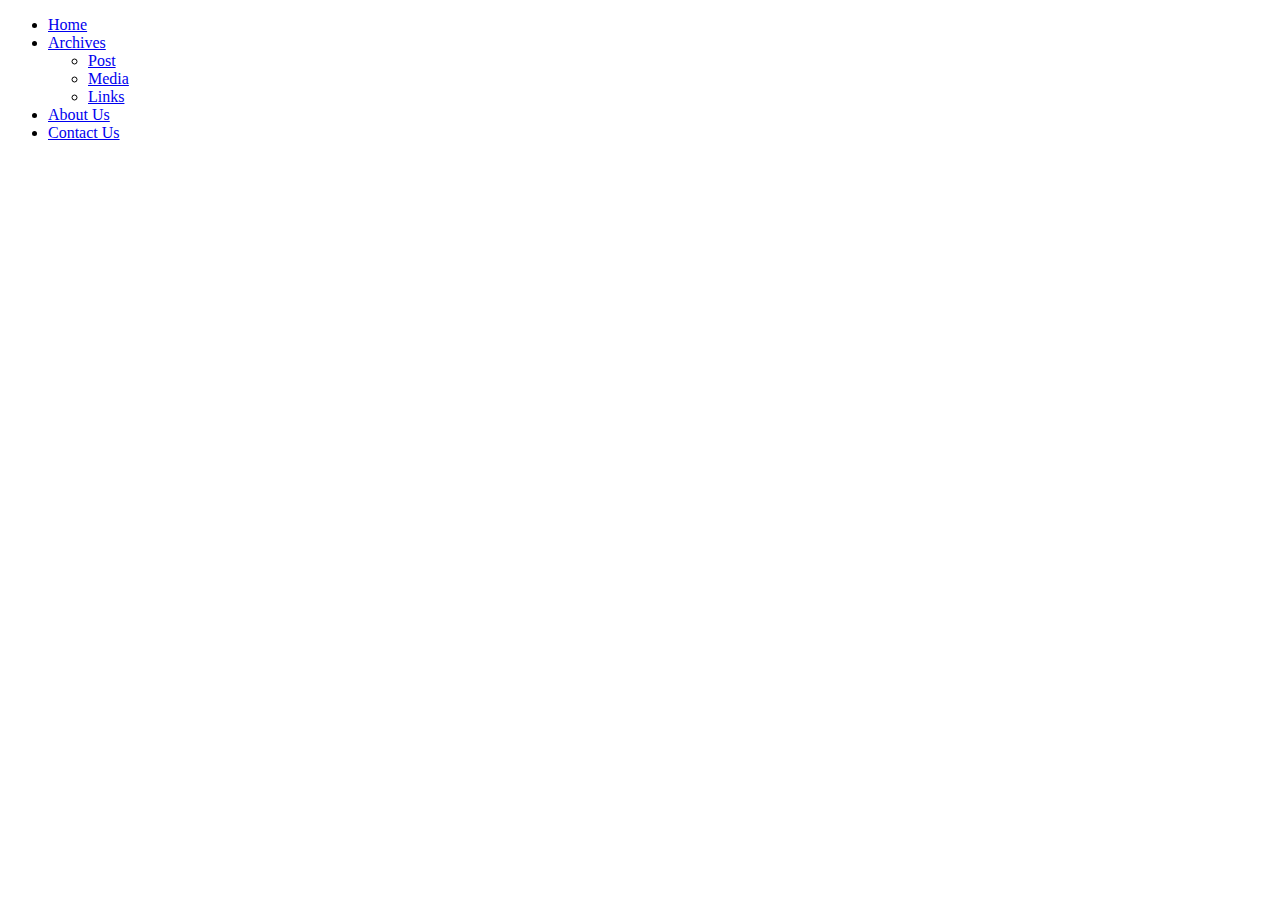
<file: index3.html>
<!DOCTYPE html>
<html>
<head>
	<title>Contact Us</title>

</head>
<body id="page3">

	<div class="navbar">
			<ul>
				<li><a href="index.html">Home</a></li>
				<li><a href="#">Archives</a>
					<ul>
						<li><a href="#">Post</a></li>
						<li><a href="#">Media</a></li>
						<li><a href="#">Links</a></li>
					</ul>
				</li>
				<li><a href="#">About Us</a></li>
				<li><a href="index3.html">Contact Us</a></li>
			</ul>
	</div>
	<div class="myform">

		
	</div>
	<div class=" ">
		
	</div>
</body>
</html>
</file>
